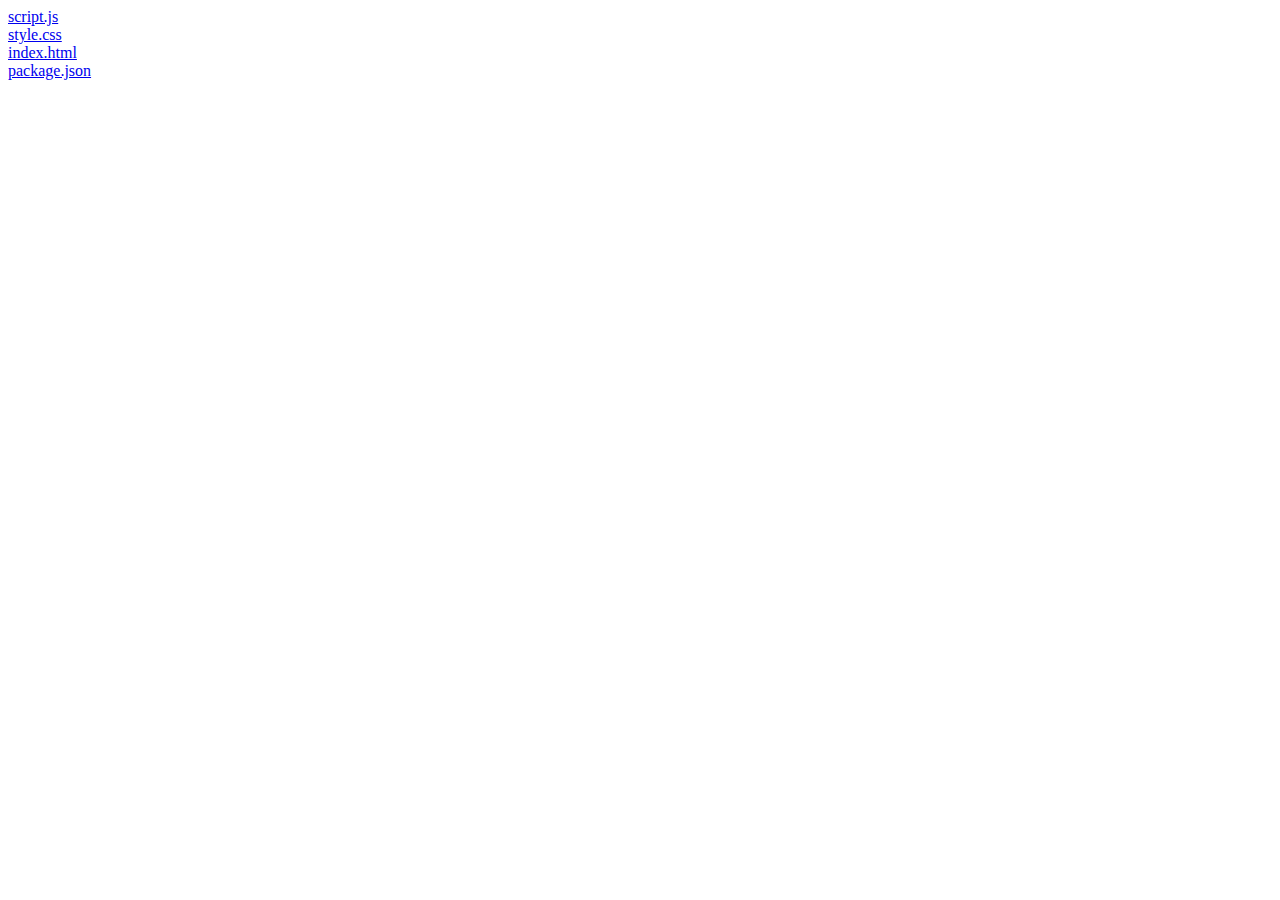
<file: exportToHTML/index.html>
<html><head><title>A:\untitled</title></head><body><a href="script.js.html">script.js</a><br /><a href="style.css.html">style.css</a><br /><a href="index.html.html">index.html</a><br /><a href="package.json.html">package.json</a><br /></body></html>
</file>
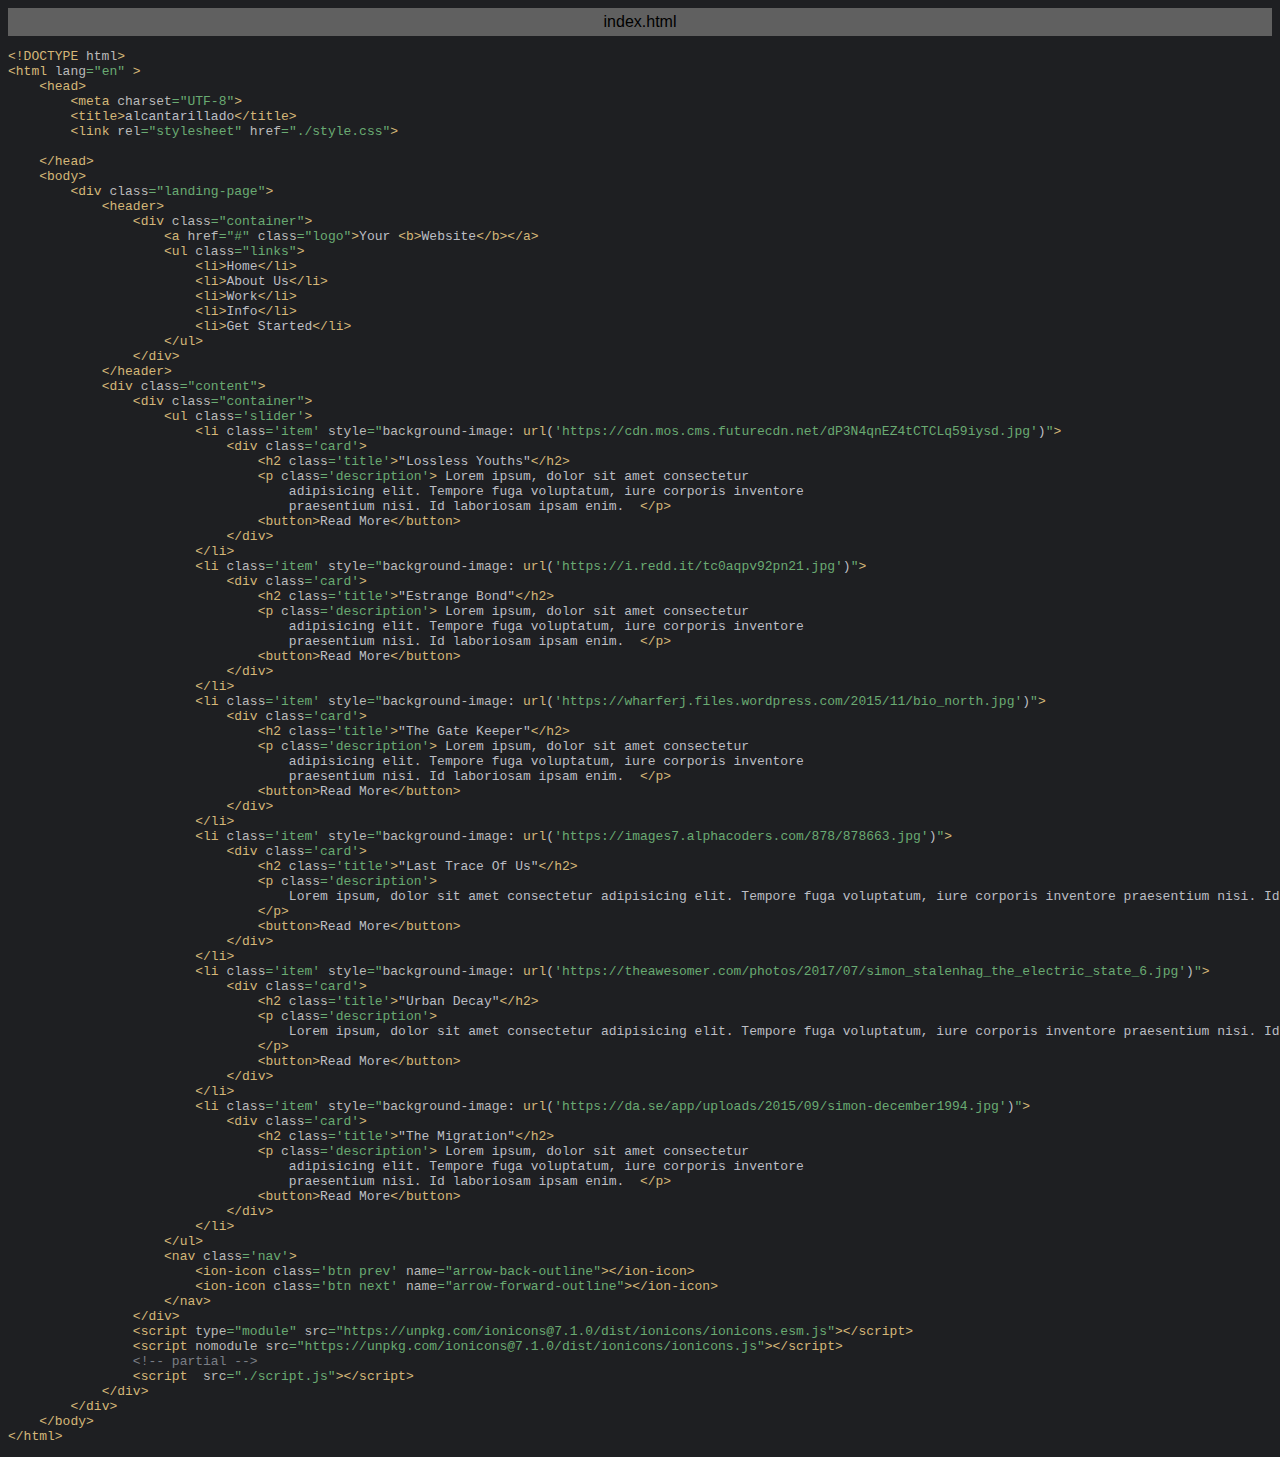
<file: exportToHTML/index.html.html>
<html>
<head>
<title>index.html</title>
<meta http-equiv="Content-Type" content="text/html; charset=utf-8">
<style type="text/css">
.s0 { color: #d5b778;}
.s1 { color: #bcbec4;}
.s2 { color: #bababa;}
.s3 { color: #6aab73;}
.s4 { color: #7a7e85;}
</style>
</head>
<body bgcolor="#1e1f22">
<table CELLSPACING=0 CELLPADDING=5 COLS=1 WIDTH="100%" BGCOLOR="#606060" >
<tr><td><center>
<font face="Arial, Helvetica" color="#000000">
index.html</font>
</center></td></tr></table>
<pre><span class="s0">&lt;!DOCTYPE </span><span class="s2">html</span><span class="s0">&gt;</span>
<span class="s0">&lt;html </span><span class="s2">lang</span><span class="s3">=&quot;en&quot; </span><span class="s0">&gt;</span>
    <span class="s0">&lt;head&gt;</span>
        <span class="s0">&lt;meta </span><span class="s2">charset</span><span class="s3">=&quot;UTF-8&quot;</span><span class="s0">&gt;</span>
        <span class="s0">&lt;title&gt;</span><span class="s1">alcantarillado</span><span class="s0">&lt;/title&gt;</span>
        <span class="s0">&lt;link </span><span class="s2">rel</span><span class="s3">=&quot;stylesheet&quot; </span><span class="s2">href</span><span class="s3">=&quot;./style.css&quot;</span><span class="s0">&gt;</span>

    <span class="s0">&lt;/head&gt;</span>
    <span class="s0">&lt;body&gt;</span>
        <span class="s0">&lt;div </span><span class="s2">class</span><span class="s3">=&quot;landing-page&quot;</span><span class="s0">&gt;</span>
            <span class="s0">&lt;header&gt;</span>
                <span class="s0">&lt;div </span><span class="s2">class</span><span class="s3">=&quot;container&quot;</span><span class="s0">&gt;</span>
                    <span class="s0">&lt;a </span><span class="s2">href</span><span class="s3">=&quot;#&quot; </span><span class="s2">class</span><span class="s3">=&quot;logo&quot;</span><span class="s0">&gt;</span><span class="s1">Your </span><span class="s0">&lt;b&gt;</span><span class="s1">Website</span><span class="s0">&lt;/b&gt;&lt;/a&gt;</span>
                    <span class="s0">&lt;ul </span><span class="s2">class</span><span class="s3">=&quot;links&quot;</span><span class="s0">&gt;</span>
                        <span class="s0">&lt;li&gt;</span><span class="s1">Home</span><span class="s0">&lt;/li&gt;</span>
                        <span class="s0">&lt;li&gt;</span><span class="s1">About Us</span><span class="s0">&lt;/li&gt;</span>
                        <span class="s0">&lt;li&gt;</span><span class="s1">Work</span><span class="s0">&lt;/li&gt;</span>
                        <span class="s0">&lt;li&gt;</span><span class="s1">Info</span><span class="s0">&lt;/li&gt;</span>
                        <span class="s0">&lt;li&gt;</span><span class="s1">Get Started</span><span class="s0">&lt;/li&gt;</span>
                    <span class="s0">&lt;/ul&gt;</span>
                <span class="s0">&lt;/div&gt;</span>
            <span class="s0">&lt;/header&gt;</span>
            <span class="s0">&lt;div </span><span class="s2">class</span><span class="s3">=&quot;content&quot;</span><span class="s0">&gt;</span>
                <span class="s0">&lt;div </span><span class="s2">class</span><span class="s3">=&quot;container&quot;</span><span class="s0">&gt;</span>
                    <span class="s0">&lt;ul </span><span class="s2">class</span><span class="s3">='slider'</span><span class="s0">&gt;</span>
                        <span class="s0">&lt;li </span><span class="s2">class</span><span class="s3">='item' </span><span class="s2">style</span><span class="s3">=&quot;</span><span class="s2">background-image</span><span class="s1">: </span><span class="s0">url</span><span class="s1">(</span><span class="s3">'https://cdn.mos.cms.futurecdn.net/dP3N4qnEZ4tCTCLq59iysd.jpg'</span><span class="s1">)</span><span class="s3">&quot;</span><span class="s0">&gt;</span>
                            <span class="s0">&lt;div </span><span class="s2">class</span><span class="s3">='card'</span><span class="s0">&gt;</span>
                                <span class="s0">&lt;h2 </span><span class="s2">class</span><span class="s3">='title'</span><span class="s0">&gt;</span><span class="s1">&quot;Lossless Youths&quot;</span><span class="s0">&lt;/h2&gt;</span>
                                <span class="s0">&lt;p </span><span class="s2">class</span><span class="s3">='description'</span><span class="s0">&gt; </span><span class="s1">Lorem ipsum, dolor sit amet consectetur</span>
                                    <span class="s1">adipisicing elit. Tempore fuga voluptatum, iure corporis inventore</span>
                                    <span class="s1">praesentium nisi. Id laboriosam ipsam enim.  </span><span class="s0">&lt;/p&gt;</span>
                                <span class="s0">&lt;button&gt;</span><span class="s1">Read More</span><span class="s0">&lt;/button&gt;</span>
                            <span class="s0">&lt;/div&gt;</span>
                        <span class="s0">&lt;/li&gt;</span>
                        <span class="s0">&lt;li </span><span class="s2">class</span><span class="s3">='item' </span><span class="s2">style</span><span class="s3">=&quot;</span><span class="s2">background-image</span><span class="s1">: </span><span class="s0">url</span><span class="s1">(</span><span class="s3">'https://i.redd.it/tc0aqpv92pn21.jpg'</span><span class="s1">)</span><span class="s3">&quot;</span><span class="s0">&gt;</span>
                            <span class="s0">&lt;div </span><span class="s2">class</span><span class="s3">='card'</span><span class="s0">&gt;</span>
                                <span class="s0">&lt;h2 </span><span class="s2">class</span><span class="s3">='title'</span><span class="s0">&gt;</span><span class="s1">&quot;Estrange Bond&quot;</span><span class="s0">&lt;/h2&gt;</span>
                                <span class="s0">&lt;p </span><span class="s2">class</span><span class="s3">='description'</span><span class="s0">&gt; </span><span class="s1">Lorem ipsum, dolor sit amet consectetur</span>
                                    <span class="s1">adipisicing elit. Tempore fuga voluptatum, iure corporis inventore</span>
                                    <span class="s1">praesentium nisi. Id laboriosam ipsam enim.  </span><span class="s0">&lt;/p&gt;</span>
                                <span class="s0">&lt;button&gt;</span><span class="s1">Read More</span><span class="s0">&lt;/button&gt;</span>
                            <span class="s0">&lt;/div&gt;</span>
                        <span class="s0">&lt;/li&gt;</span>
                        <span class="s0">&lt;li </span><span class="s2">class</span><span class="s3">='item' </span><span class="s2">style</span><span class="s3">=&quot;</span><span class="s2">background-image</span><span class="s1">: </span><span class="s0">url</span><span class="s1">(</span><span class="s3">'https://wharferj.files.wordpress.com/2015/11/bio_north.jpg'</span><span class="s1">)</span><span class="s3">&quot;</span><span class="s0">&gt;</span>
                            <span class="s0">&lt;div </span><span class="s2">class</span><span class="s3">='card'</span><span class="s0">&gt;</span>
                                <span class="s0">&lt;h2 </span><span class="s2">class</span><span class="s3">='title'</span><span class="s0">&gt;</span><span class="s1">&quot;The Gate Keeper&quot;</span><span class="s0">&lt;/h2&gt;</span>
                                <span class="s0">&lt;p </span><span class="s2">class</span><span class="s3">='description'</span><span class="s0">&gt; </span><span class="s1">Lorem ipsum, dolor sit amet consectetur</span>
                                    <span class="s1">adipisicing elit. Tempore fuga voluptatum, iure corporis inventore</span>
                                    <span class="s1">praesentium nisi. Id laboriosam ipsam enim.  </span><span class="s0">&lt;/p&gt;</span>
                                <span class="s0">&lt;button&gt;</span><span class="s1">Read More</span><span class="s0">&lt;/button&gt;</span>
                            <span class="s0">&lt;/div&gt;</span>
                        <span class="s0">&lt;/li&gt;</span>
                        <span class="s0">&lt;li </span><span class="s2">class</span><span class="s3">='item' </span><span class="s2">style</span><span class="s3">=&quot;</span><span class="s2">background-image</span><span class="s1">: </span><span class="s0">url</span><span class="s1">(</span><span class="s3">'https://images7.alphacoders.com/878/878663.jpg'</span><span class="s1">)</span><span class="s3">&quot;</span><span class="s0">&gt;</span>
                            <span class="s0">&lt;div </span><span class="s2">class</span><span class="s3">='card'</span><span class="s0">&gt;</span>
                                <span class="s0">&lt;h2 </span><span class="s2">class</span><span class="s3">='title'</span><span class="s0">&gt;</span><span class="s1">&quot;Last Trace Of Us&quot;</span><span class="s0">&lt;/h2&gt;</span>
                                <span class="s0">&lt;p </span><span class="s2">class</span><span class="s3">='description'</span><span class="s0">&gt;</span>
                                    <span class="s1">Lorem ipsum, dolor sit amet consectetur adipisicing elit. Tempore fuga voluptatum, iure corporis inventore praesentium nisi. Id laboriosam ipsam enim.</span>
                                <span class="s0">&lt;/p&gt;</span>
                                <span class="s0">&lt;button&gt;</span><span class="s1">Read More</span><span class="s0">&lt;/button&gt;</span>
                            <span class="s0">&lt;/div&gt;</span>
                        <span class="s0">&lt;/li&gt;</span>
                        <span class="s0">&lt;li </span><span class="s2">class</span><span class="s3">='item' </span><span class="s2">style</span><span class="s3">=&quot;</span><span class="s2">background-image</span><span class="s1">: </span><span class="s0">url</span><span class="s1">(</span><span class="s3">'https://theawesomer.com/photos/2017/07/simon_stalenhag_the_electric_state_6.jpg'</span><span class="s1">)</span><span class="s3">&quot;</span><span class="s0">&gt;</span>
                            <span class="s0">&lt;div </span><span class="s2">class</span><span class="s3">='card'</span><span class="s0">&gt;</span>
                                <span class="s0">&lt;h2 </span><span class="s2">class</span><span class="s3">='title'</span><span class="s0">&gt;</span><span class="s1">&quot;Urban Decay&quot;</span><span class="s0">&lt;/h2&gt;</span>
                                <span class="s0">&lt;p </span><span class="s2">class</span><span class="s3">='description'</span><span class="s0">&gt;</span>
                                    <span class="s1">Lorem ipsum, dolor sit amet consectetur adipisicing elit. Tempore fuga voluptatum, iure corporis inventore praesentium nisi. Id laboriosam ipsam enim.</span>
                                <span class="s0">&lt;/p&gt;</span>
                                <span class="s0">&lt;button&gt;</span><span class="s1">Read More</span><span class="s0">&lt;/button&gt;</span>
                            <span class="s0">&lt;/div&gt;</span>
                        <span class="s0">&lt;/li&gt;</span>
                        <span class="s0">&lt;li </span><span class="s2">class</span><span class="s3">='item' </span><span class="s2">style</span><span class="s3">=&quot;</span><span class="s2">background-image</span><span class="s1">: </span><span class="s0">url</span><span class="s1">(</span><span class="s3">'https://da.se/app/uploads/2015/09/simon-december1994.jpg'</span><span class="s1">)</span><span class="s3">&quot;</span><span class="s0">&gt;</span>
                            <span class="s0">&lt;div </span><span class="s2">class</span><span class="s3">='card'</span><span class="s0">&gt;</span>
                                <span class="s0">&lt;h2 </span><span class="s2">class</span><span class="s3">='title'</span><span class="s0">&gt;</span><span class="s1">&quot;The Migration&quot;</span><span class="s0">&lt;/h2&gt;</span>
                                <span class="s0">&lt;p </span><span class="s2">class</span><span class="s3">='description'</span><span class="s0">&gt; </span><span class="s1">Lorem ipsum, dolor sit amet consectetur</span>
                                    <span class="s1">adipisicing elit. Tempore fuga voluptatum, iure corporis inventore</span>
                                    <span class="s1">praesentium nisi. Id laboriosam ipsam enim.  </span><span class="s0">&lt;/p&gt;</span>
                                <span class="s0">&lt;button&gt;</span><span class="s1">Read More</span><span class="s0">&lt;/button&gt;</span>
                            <span class="s0">&lt;/div&gt;</span>
                        <span class="s0">&lt;/li&gt;</span>
                    <span class="s0">&lt;/ul&gt;</span>
                    <span class="s0">&lt;nav </span><span class="s2">class</span><span class="s3">='nav'</span><span class="s0">&gt;</span>
                        <span class="s0">&lt;ion-icon </span><span class="s2">class</span><span class="s3">='btn prev' </span><span class="s2">name</span><span class="s3">=&quot;arrow-back-outline&quot;</span><span class="s0">&gt;&lt;/ion-icon&gt;</span>
                        <span class="s0">&lt;ion-icon </span><span class="s2">class</span><span class="s3">='btn next' </span><span class="s2">name</span><span class="s3">=&quot;arrow-forward-outline&quot;</span><span class="s0">&gt;&lt;/ion-icon&gt;</span>
                    <span class="s0">&lt;/nav&gt;</span>
                <span class="s0">&lt;/div&gt;</span>
                <span class="s0">&lt;script </span><span class="s2">type</span><span class="s3">=&quot;module&quot; </span><span class="s2">src</span><span class="s3">=&quot;https://unpkg.com/ionicons@7.1.0/dist/ionicons/ionicons.esm.js&quot;</span><span class="s0">&gt;&lt;/script&gt;</span>
                <span class="s0">&lt;script </span><span class="s2">nomodule src</span><span class="s3">=&quot;https://unpkg.com/ionicons@7.1.0/dist/ionicons/ionicons.js&quot;</span><span class="s0">&gt;&lt;/script&gt;</span>
                <span class="s4">&lt;!-- partial --&gt;</span>
                <span class="s0">&lt;script  </span><span class="s2">src</span><span class="s3">=&quot;./script.js&quot;</span><span class="s0">&gt;&lt;/script&gt;</span>
            <span class="s0">&lt;/div&gt;</span>
        <span class="s0">&lt;/div&gt;</span>
    <span class="s0">&lt;/body&gt;</span>
<span class="s0">&lt;/html&gt;</span></pre>
</body>
</html>
</file>
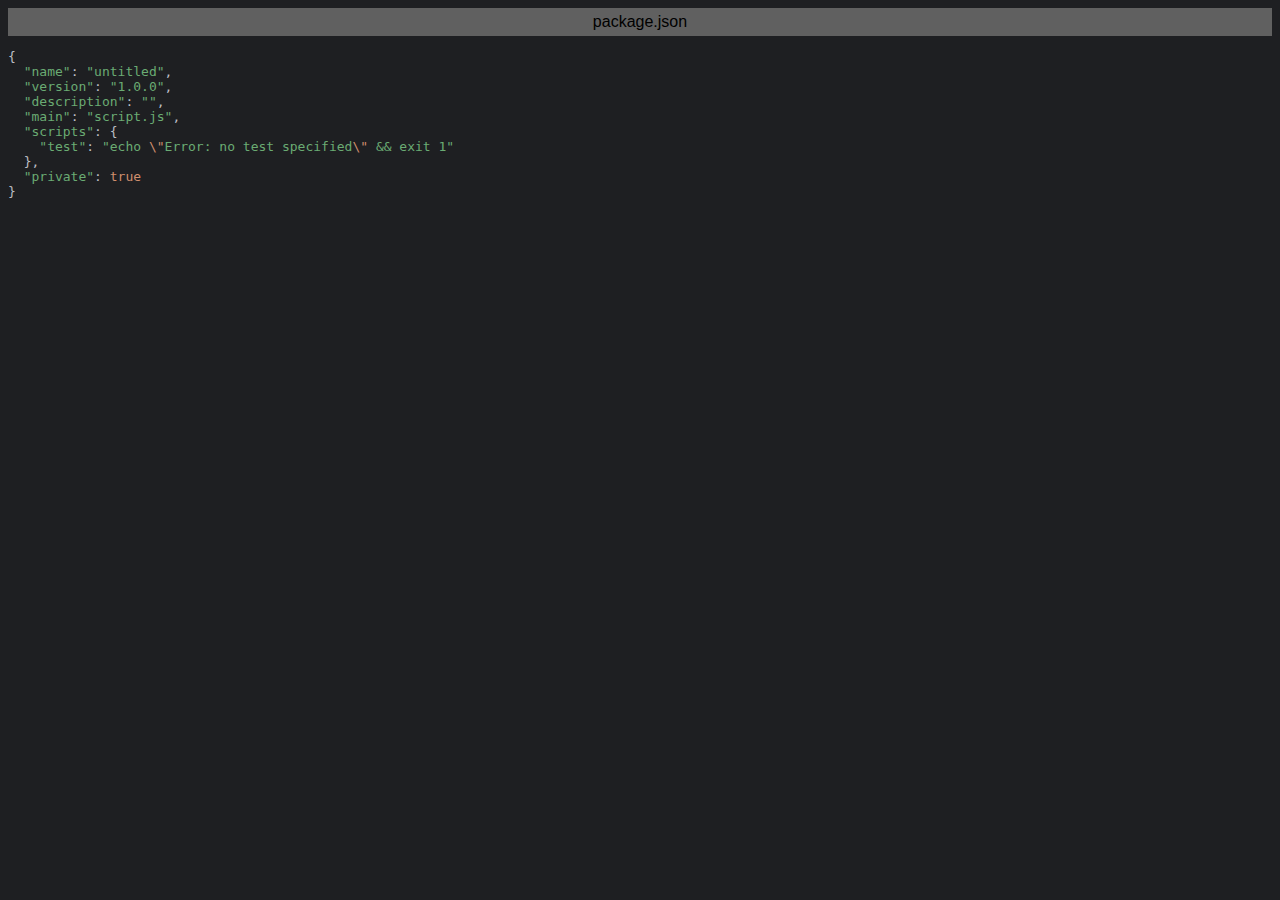
<file: exportToHTML/package.json.html>
<html>
<head>
<title>package.json</title>
<meta http-equiv="Content-Type" content="text/html; charset=utf-8">
<style type="text/css">
.s0 { color: #bcbec4;}
.s1 { color: #bcbec4;}
.s2 { color: #6aab73;}
.s3 { color: #cf8e6d;}
</style>
</head>
<body bgcolor="#1e1f22">
<table CELLSPACING=0 CELLPADDING=5 COLS=1 WIDTH="100%" BGCOLOR="#606060" >
<tr><td><center>
<font face="Arial, Helvetica" color="#000000">
package.json</font>
</center></td></tr></table>
<pre><span class="s0">{</span>
  <span class="s2">&quot;name&quot;</span><span class="s0">: </span><span class="s2">&quot;untitled&quot;</span><span class="s0">,</span>
  <span class="s2">&quot;version&quot;</span><span class="s0">: </span><span class="s2">&quot;1.0.0&quot;</span><span class="s0">,</span>
  <span class="s2">&quot;description&quot;</span><span class="s0">: </span><span class="s2">&quot;&quot;</span><span class="s0">,</span>
  <span class="s2">&quot;main&quot;</span><span class="s0">: </span><span class="s2">&quot;script.js&quot;</span><span class="s0">,</span>
  <span class="s2">&quot;scripts&quot;</span><span class="s0">: {</span>
    <span class="s2">&quot;test&quot;</span><span class="s0">: </span><span class="s2">&quot;echo </span><span class="s3">\&quot;</span><span class="s2">Error: no test specified</span><span class="s3">\&quot; </span><span class="s2">&amp;&amp; exit 1&quot;</span>
  <span class="s0">},</span>
  <span class="s2">&quot;private&quot;</span><span class="s0">: </span><span class="s3">true</span>
<span class="s0">}</span>
</pre>
</body>
</html>
</file>
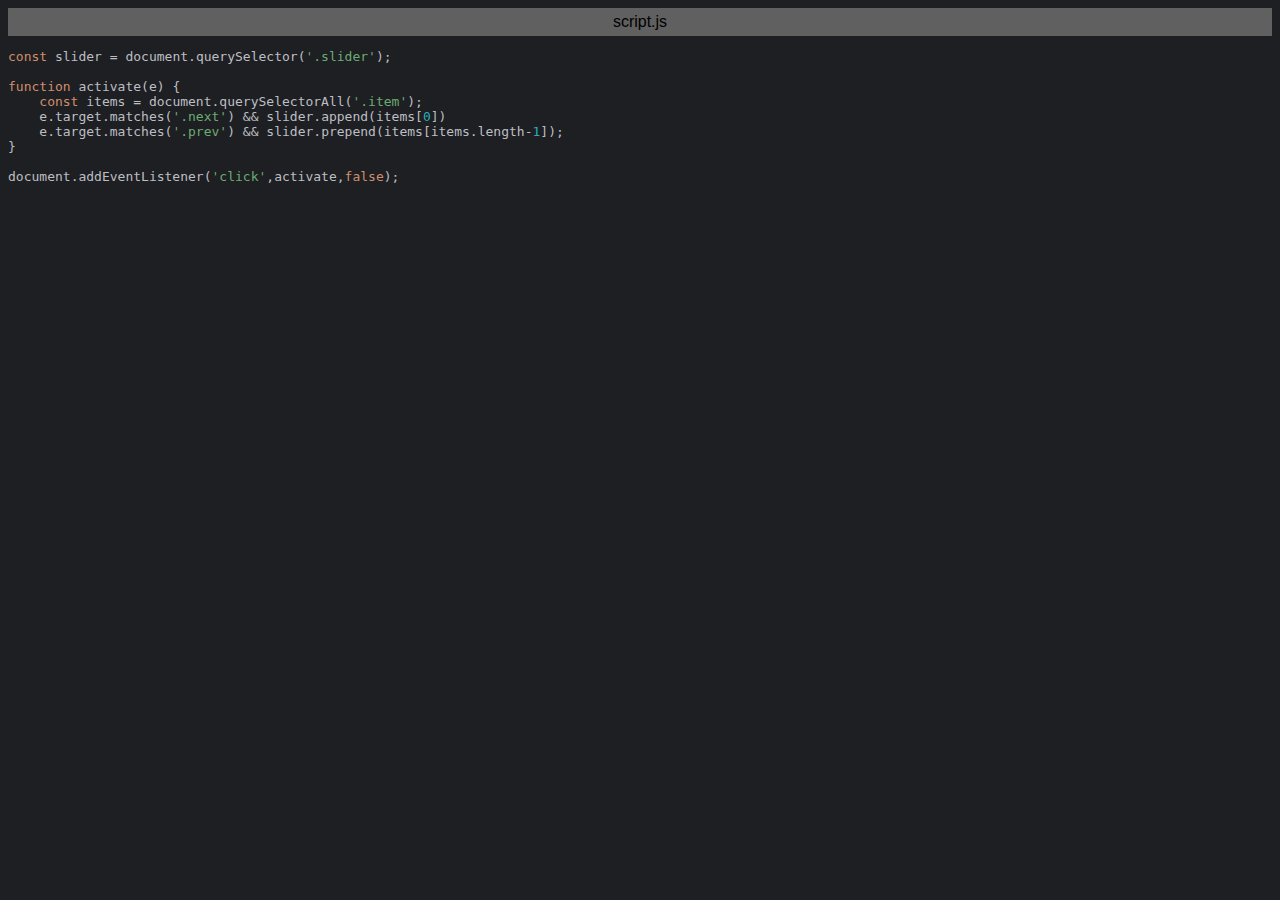
<file: exportToHTML/script.js.html>
<html>
<head>
<title>script.js</title>
<meta http-equiv="Content-Type" content="text/html; charset=utf-8">
<style type="text/css">
.s0 { color: #cf8e6d;}
.s1 { color: #bcbec4;}
.s2 { color: #bcbec4;}
.s3 { color: #6aab73;}
.s4 { color: #2aacb8;}
</style>
</head>
<body bgcolor="#1e1f22">
<table CELLSPACING=0 CELLPADDING=5 COLS=1 WIDTH="100%" BGCOLOR="#606060" >
<tr><td><center>
<font face="Arial, Helvetica" color="#000000">
script.js</font>
</center></td></tr></table>
<pre><span class="s0">const </span><span class="s1">slider </span><span class="s2">= </span><span class="s1">document</span><span class="s2">.</span><span class="s1">querySelector</span><span class="s2">(</span><span class="s3">'.slider'</span><span class="s2">);</span>

<span class="s0">function </span><span class="s1">activate</span><span class="s2">(</span><span class="s1">e</span><span class="s2">) {</span>
    <span class="s0">const </span><span class="s1">items </span><span class="s2">= </span><span class="s1">document</span><span class="s2">.</span><span class="s1">querySelectorAll</span><span class="s2">(</span><span class="s3">'.item'</span><span class="s2">);</span>
    <span class="s1">e</span><span class="s2">.</span><span class="s1">target</span><span class="s2">.</span><span class="s1">matches</span><span class="s2">(</span><span class="s3">'.next'</span><span class="s2">) &amp;&amp; </span><span class="s1">slider</span><span class="s2">.</span><span class="s1">append</span><span class="s2">(</span><span class="s1">items</span><span class="s2">[</span><span class="s4">0</span><span class="s2">])</span>
    <span class="s1">e</span><span class="s2">.</span><span class="s1">target</span><span class="s2">.</span><span class="s1">matches</span><span class="s2">(</span><span class="s3">'.prev'</span><span class="s2">) &amp;&amp; </span><span class="s1">slider</span><span class="s2">.</span><span class="s1">prepend</span><span class="s2">(</span><span class="s1">items</span><span class="s2">[</span><span class="s1">items</span><span class="s2">.</span><span class="s1">length</span><span class="s2">-</span><span class="s4">1</span><span class="s2">]);</span>
<span class="s2">}</span>

<span class="s1">document</span><span class="s2">.</span><span class="s1">addEventListener</span><span class="s2">(</span><span class="s3">'click'</span><span class="s2">,</span><span class="s1">activate</span><span class="s2">,</span><span class="s0">false</span><span class="s2">);</span></pre>
</body>
</html>
</file>
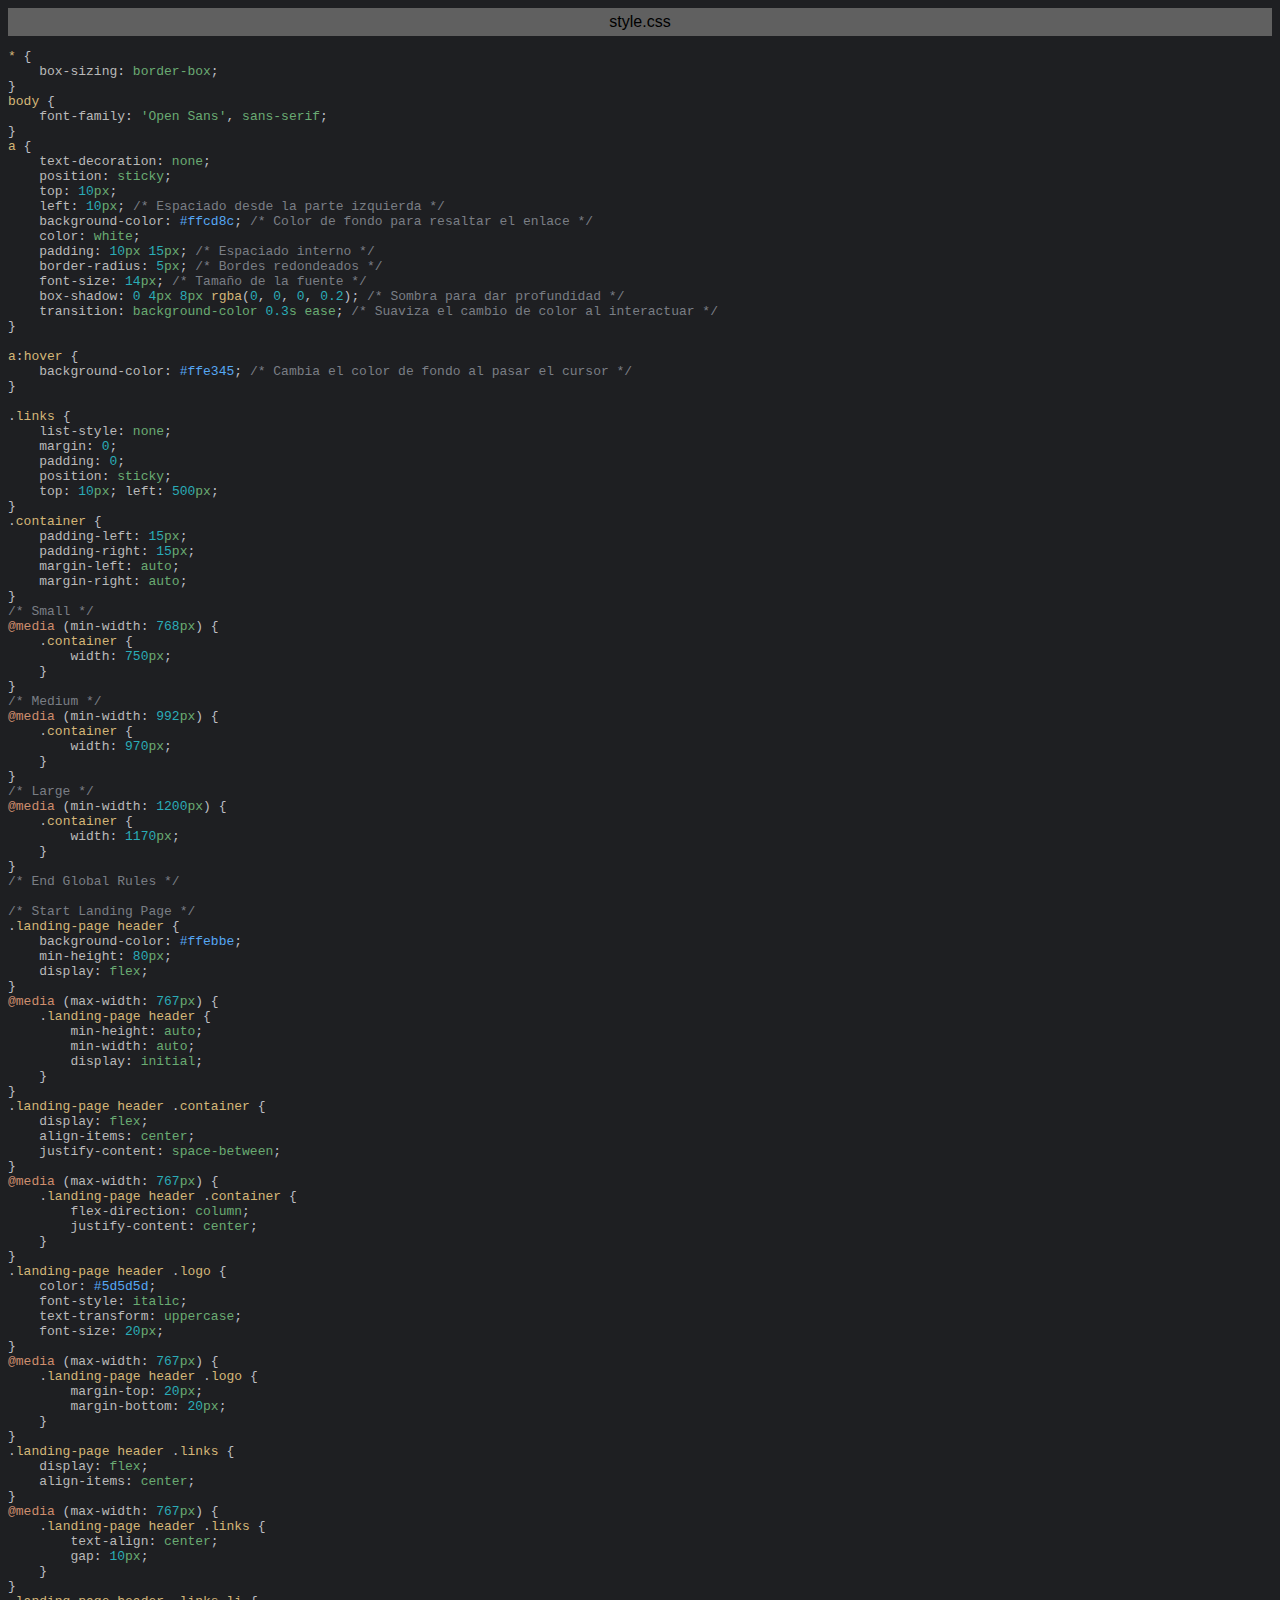
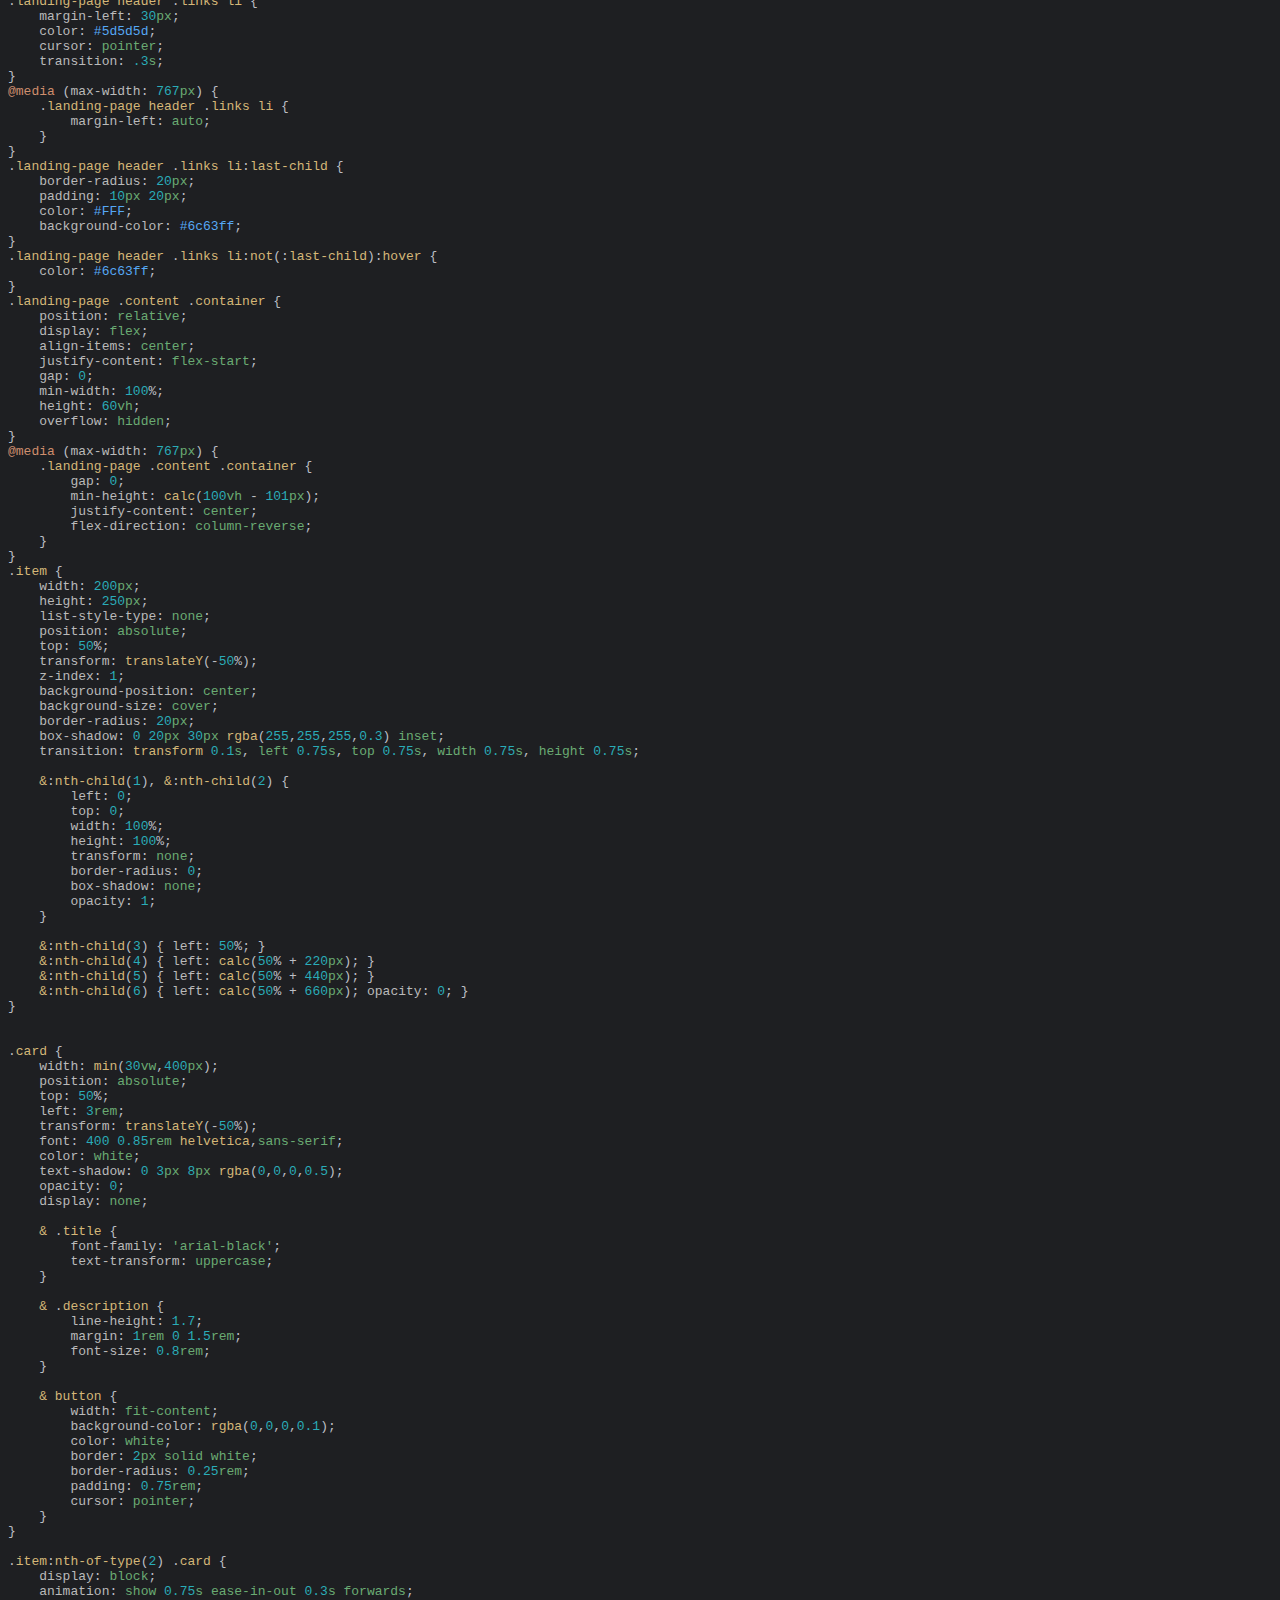
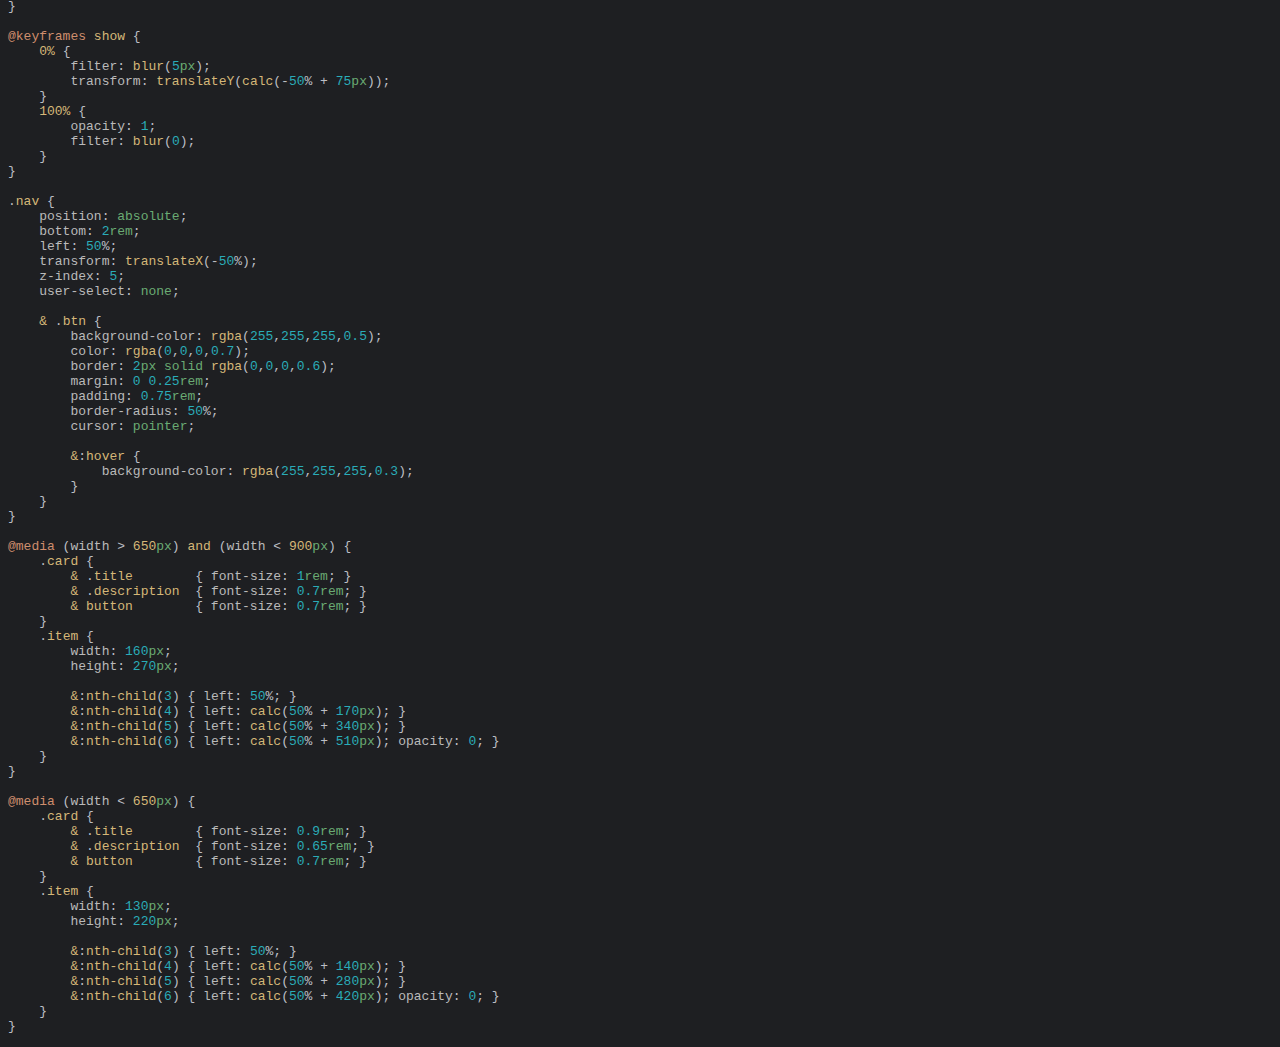
<file: exportToHTML/style.css.html>
<html>
<head>
<title>style.css</title>
<meta http-equiv="Content-Type" content="text/html; charset=utf-8">
<style type="text/css">
.s0 { color: #d5b778;}
.s1 { color: #bcbec4;}
.s2 { color: #bcbec4;}
.s3 { color: #bababa;}
.s4 { color: #bcbec4;}
.s5 { color: #6aab73;}
.s6 { color: #2aacb8;}
.s7 { color: #7a7e85;}
.s8 { color: #56a8f5;}
.s9 { color: #cf8e6d;}
</style>
</head>
<body bgcolor="#1e1f22">
<table CELLSPACING=0 CELLPADDING=5 COLS=1 WIDTH="100%" BGCOLOR="#606060" >
<tr><td><center>
<font face="Arial, Helvetica" color="#000000">
style.css</font>
</center></td></tr></table>
<pre><span class="s0">* </span><span class="s2">{</span>
    <span class="s3">box-sizing</span><span class="s4">: </span><span class="s5">border-box</span><span class="s2">;</span>
<span class="s2">}</span>
<span class="s0">body </span><span class="s2">{</span>
    <span class="s3">font-family</span><span class="s4">: </span><span class="s5">'Open Sans'</span><span class="s2">, </span><span class="s5">sans-serif</span><span class="s2">;</span>
<span class="s2">}</span>
<span class="s0">a </span><span class="s2">{</span>
    <span class="s3">text-decoration</span><span class="s4">: </span><span class="s5">none</span><span class="s2">;</span>
    <span class="s3">position</span><span class="s4">: </span><span class="s5">sticky</span><span class="s2">;</span>
    <span class="s3">top</span><span class="s4">: </span><span class="s6">10</span><span class="s5">px</span><span class="s2">;</span>
    <span class="s3">left</span><span class="s4">: </span><span class="s6">10</span><span class="s5">px</span><span class="s2">; </span><span class="s7">/* Espaciado desde la parte izquierda */</span>
    <span class="s3">background-color</span><span class="s4">: </span><span class="s8">#ffcd8c</span><span class="s2">; </span><span class="s7">/* Color de fondo para resaltar el enlace */</span>
    <span class="s3">color</span><span class="s4">: </span><span class="s5">white</span><span class="s2">;</span>
    <span class="s3">padding</span><span class="s4">: </span><span class="s6">10</span><span class="s5">px </span><span class="s6">15</span><span class="s5">px</span><span class="s2">; </span><span class="s7">/* Espaciado interno */</span>
    <span class="s3">border-radius</span><span class="s4">: </span><span class="s6">5</span><span class="s5">px</span><span class="s2">; </span><span class="s7">/* Bordes redondeados */</span>
    <span class="s3">font-size</span><span class="s4">: </span><span class="s6">14</span><span class="s5">px</span><span class="s2">; </span><span class="s7">/* Tamaño de la fuente */</span>
    <span class="s3">box-shadow</span><span class="s4">: </span><span class="s6">0 4</span><span class="s5">px </span><span class="s6">8</span><span class="s5">px </span><span class="s0">rgba</span><span class="s2">(</span><span class="s6">0</span><span class="s2">, </span><span class="s6">0</span><span class="s2">, </span><span class="s6">0</span><span class="s2">, </span><span class="s6">0.2</span><span class="s2">); </span><span class="s7">/* Sombra para dar profundidad */</span>
    <span class="s3">transition</span><span class="s4">: </span><span class="s5">background-color </span><span class="s6">0.3</span><span class="s5">s ease</span><span class="s2">; </span><span class="s7">/* Suaviza el cambio de color al interactuar */</span>
<span class="s2">}</span>

<span class="s0">a</span><span class="s4">:</span><span class="s0">hover </span><span class="s2">{</span>
    <span class="s3">background-color</span><span class="s4">: </span><span class="s8">#ffe345</span><span class="s2">; </span><span class="s7">/* Cambia el color de fondo al pasar el cursor */</span>
<span class="s2">}</span>

<span class="s2">.</span><span class="s0">links </span><span class="s2">{</span>
    <span class="s3">list-style</span><span class="s4">: </span><span class="s5">none</span><span class="s2">;</span>
    <span class="s3">margin</span><span class="s4">: </span><span class="s6">0</span><span class="s2">;</span>
    <span class="s3">padding</span><span class="s4">: </span><span class="s6">0</span><span class="s2">;</span>
    <span class="s3">position</span><span class="s4">: </span><span class="s5">sticky</span><span class="s2">;</span>
    <span class="s3">top</span><span class="s4">: </span><span class="s6">10</span><span class="s5">px</span><span class="s2">; </span><span class="s3">left</span><span class="s4">: </span><span class="s6">500</span><span class="s5">px</span><span class="s2">;</span>
<span class="s2">}</span>
<span class="s2">.</span><span class="s0">container </span><span class="s2">{</span>
    <span class="s3">padding-left</span><span class="s4">: </span><span class="s6">15</span><span class="s5">px</span><span class="s2">;</span>
    <span class="s3">padding-right</span><span class="s4">: </span><span class="s6">15</span><span class="s5">px</span><span class="s2">;</span>
    <span class="s3">margin-left</span><span class="s4">: </span><span class="s5">auto</span><span class="s2">;</span>
    <span class="s3">margin-right</span><span class="s4">: </span><span class="s5">auto</span><span class="s2">;</span>
<span class="s2">}</span>
<span class="s7">/* Small */</span>
<span class="s9">@media </span><span class="s2">(</span><span class="s3">min-width</span><span class="s4">: </span><span class="s6">768</span><span class="s5">px</span><span class="s2">) {</span>
    <span class="s2">.</span><span class="s0">container </span><span class="s2">{</span>
        <span class="s3">width</span><span class="s4">: </span><span class="s6">750</span><span class="s5">px</span><span class="s2">;</span>
    <span class="s2">}</span>
<span class="s2">}</span>
<span class="s7">/* Medium */</span>
<span class="s9">@media </span><span class="s2">(</span><span class="s3">min-width</span><span class="s4">: </span><span class="s6">992</span><span class="s5">px</span><span class="s2">) {</span>
    <span class="s2">.</span><span class="s0">container </span><span class="s2">{</span>
        <span class="s3">width</span><span class="s4">: </span><span class="s6">970</span><span class="s5">px</span><span class="s2">;</span>
    <span class="s2">}</span>
<span class="s2">}</span>
<span class="s7">/* Large */</span>
<span class="s9">@media </span><span class="s2">(</span><span class="s3">min-width</span><span class="s4">: </span><span class="s6">1200</span><span class="s5">px</span><span class="s2">) {</span>
    <span class="s2">.</span><span class="s0">container </span><span class="s2">{</span>
        <span class="s3">width</span><span class="s4">: </span><span class="s6">1170</span><span class="s5">px</span><span class="s2">;</span>
    <span class="s2">}</span>
<span class="s2">}</span>
<span class="s7">/* End Global Rules */</span>

<span class="s7">/* Start Landing Page */</span>
<span class="s2">.</span><span class="s0">landing-page header </span><span class="s2">{</span>
    <span class="s3">background-color</span><span class="s4">: </span><span class="s8">#ffebbe</span><span class="s2">;</span>
    <span class="s3">min-height</span><span class="s4">: </span><span class="s6">80</span><span class="s5">px</span><span class="s2">;</span>
    <span class="s3">display</span><span class="s4">: </span><span class="s5">flex</span><span class="s2">;</span>
<span class="s2">}</span>
<span class="s9">@media </span><span class="s2">(</span><span class="s3">max-width</span><span class="s4">: </span><span class="s6">767</span><span class="s5">px</span><span class="s2">) {</span>
    <span class="s2">.</span><span class="s0">landing-page header </span><span class="s2">{</span>
        <span class="s3">min-height</span><span class="s4">: </span><span class="s5">auto</span><span class="s2">;</span>
        <span class="s3">min-width</span><span class="s4">: </span><span class="s5">auto</span><span class="s2">;</span>
        <span class="s3">display</span><span class="s4">: </span><span class="s5">initial</span><span class="s2">;</span>
    <span class="s2">}</span>
<span class="s2">}</span>
<span class="s2">.</span><span class="s0">landing-page header </span><span class="s2">.</span><span class="s0">container </span><span class="s2">{</span>
    <span class="s3">display</span><span class="s4">: </span><span class="s5">flex</span><span class="s2">;</span>
    <span class="s3">align-items</span><span class="s4">: </span><span class="s5">center</span><span class="s2">;</span>
    <span class="s3">justify-content</span><span class="s4">: </span><span class="s5">space-between</span><span class="s2">;</span>
<span class="s2">}</span>
<span class="s9">@media </span><span class="s2">(</span><span class="s3">max-width</span><span class="s4">: </span><span class="s6">767</span><span class="s5">px</span><span class="s2">) {</span>
    <span class="s2">.</span><span class="s0">landing-page header </span><span class="s2">.</span><span class="s0">container </span><span class="s2">{</span>
        <span class="s3">flex-direction</span><span class="s4">: </span><span class="s5">column</span><span class="s2">;</span>
        <span class="s3">justify-content</span><span class="s4">: </span><span class="s5">center</span><span class="s2">;</span>
    <span class="s2">}</span>
<span class="s2">}</span>
<span class="s2">.</span><span class="s0">landing-page header </span><span class="s2">.</span><span class="s0">logo </span><span class="s2">{</span>
    <span class="s3">color</span><span class="s4">: </span><span class="s8">#5d5d5d</span><span class="s2">;</span>
    <span class="s3">font-style</span><span class="s4">: </span><span class="s5">italic</span><span class="s2">;</span>
    <span class="s3">text-transform</span><span class="s4">: </span><span class="s5">uppercase</span><span class="s2">;</span>
    <span class="s3">font-size</span><span class="s4">: </span><span class="s6">20</span><span class="s5">px</span><span class="s2">;</span>
<span class="s2">}</span>
<span class="s9">@media </span><span class="s2">(</span><span class="s3">max-width</span><span class="s4">: </span><span class="s6">767</span><span class="s5">px</span><span class="s2">) {</span>
    <span class="s2">.</span><span class="s0">landing-page header </span><span class="s2">.</span><span class="s0">logo </span><span class="s2">{</span>
        <span class="s3">margin-top</span><span class="s4">: </span><span class="s6">20</span><span class="s5">px</span><span class="s2">;</span>
        <span class="s3">margin-bottom</span><span class="s4">: </span><span class="s6">20</span><span class="s5">px</span><span class="s2">;</span>
    <span class="s2">}</span>
<span class="s2">}</span>
<span class="s2">.</span><span class="s0">landing-page header </span><span class="s2">.</span><span class="s0">links </span><span class="s2">{</span>
    <span class="s3">display</span><span class="s4">: </span><span class="s5">flex</span><span class="s2">;</span>
    <span class="s3">align-items</span><span class="s4">: </span><span class="s5">center</span><span class="s2">;</span>
<span class="s2">}</span>
<span class="s9">@media </span><span class="s2">(</span><span class="s3">max-width</span><span class="s4">: </span><span class="s6">767</span><span class="s5">px</span><span class="s2">) {</span>
    <span class="s2">.</span><span class="s0">landing-page header </span><span class="s2">.</span><span class="s0">links </span><span class="s2">{</span>
        <span class="s3">text-align</span><span class="s4">: </span><span class="s5">center</span><span class="s2">;</span>
        <span class="s3">gap</span><span class="s4">: </span><span class="s6">10</span><span class="s5">px</span><span class="s2">;</span>
    <span class="s2">}</span>
<span class="s2">}</span>
<span class="s2">.</span><span class="s0">landing-page header </span><span class="s2">.</span><span class="s0">links li </span><span class="s2">{</span>
    <span class="s3">margin-left</span><span class="s4">: </span><span class="s6">30</span><span class="s5">px</span><span class="s2">;</span>
    <span class="s3">color</span><span class="s4">: </span><span class="s8">#5d5d5d</span><span class="s2">;</span>
    <span class="s3">cursor</span><span class="s4">: </span><span class="s5">pointer</span><span class="s2">;</span>
    <span class="s3">transition</span><span class="s4">: </span><span class="s6">.3</span><span class="s5">s</span><span class="s2">;</span>
<span class="s2">}</span>
<span class="s9">@media </span><span class="s2">(</span><span class="s3">max-width</span><span class="s4">: </span><span class="s6">767</span><span class="s5">px</span><span class="s2">) {</span>
    <span class="s2">.</span><span class="s0">landing-page header </span><span class="s2">.</span><span class="s0">links li </span><span class="s2">{</span>
        <span class="s3">margin-left</span><span class="s4">: </span><span class="s5">auto</span><span class="s2">;</span>
    <span class="s2">}</span>
<span class="s2">}</span>
<span class="s2">.</span><span class="s0">landing-page header </span><span class="s2">.</span><span class="s0">links li</span><span class="s4">:</span><span class="s0">last-child </span><span class="s2">{</span>
    <span class="s3">border-radius</span><span class="s4">: </span><span class="s6">20</span><span class="s5">px</span><span class="s2">;</span>
    <span class="s3">padding</span><span class="s4">: </span><span class="s6">10</span><span class="s5">px </span><span class="s6">20</span><span class="s5">px</span><span class="s2">;</span>
    <span class="s3">color</span><span class="s4">: </span><span class="s8">#FFF</span><span class="s2">;</span>
    <span class="s3">background-color</span><span class="s4">: </span><span class="s8">#6c63ff</span><span class="s2">;</span>
<span class="s2">}</span>
<span class="s2">.</span><span class="s0">landing-page header </span><span class="s2">.</span><span class="s0">links li</span><span class="s4">:</span><span class="s0">not</span><span class="s2">(</span><span class="s4">:</span><span class="s0">last-child</span><span class="s2">)</span><span class="s4">:</span><span class="s0">hover </span><span class="s2">{</span>
    <span class="s3">color</span><span class="s4">: </span><span class="s8">#6c63ff</span><span class="s2">;</span>
<span class="s2">}</span>
<span class="s2">.</span><span class="s0">landing-page </span><span class="s2">.</span><span class="s0">content </span><span class="s2">.</span><span class="s0">container </span><span class="s2">{</span>
    <span class="s3">position</span><span class="s4">: </span><span class="s5">relative</span><span class="s2">;</span>
    <span class="s3">display</span><span class="s4">: </span><span class="s5">flex</span><span class="s2">;</span>
    <span class="s3">align-items</span><span class="s4">: </span><span class="s5">center</span><span class="s2">;</span>
    <span class="s3">justify-content</span><span class="s4">: </span><span class="s5">flex-start</span><span class="s2">;</span>
    <span class="s3">gap</span><span class="s4">: </span><span class="s6">0</span><span class="s2">;</span>
    <span class="s3">min-width</span><span class="s4">: </span><span class="s6">100</span><span class="s2">%;</span>
    <span class="s3">height</span><span class="s4">: </span><span class="s6">60</span><span class="s5">vh</span><span class="s2">;</span>
    <span class="s3">overflow</span><span class="s4">: </span><span class="s5">hidden</span><span class="s2">;</span>
<span class="s2">}</span>
<span class="s9">@media </span><span class="s2">(</span><span class="s3">max-width</span><span class="s4">: </span><span class="s6">767</span><span class="s5">px</span><span class="s2">) {</span>
    <span class="s2">.</span><span class="s0">landing-page </span><span class="s2">.</span><span class="s0">content </span><span class="s2">.</span><span class="s0">container </span><span class="s2">{</span>
        <span class="s3">gap</span><span class="s4">: </span><span class="s6">0</span><span class="s2">;</span>
        <span class="s3">min-height</span><span class="s4">: </span><span class="s0">calc</span><span class="s2">(</span><span class="s6">100</span><span class="s5">vh </span><span class="s2">- </span><span class="s6">101</span><span class="s5">px</span><span class="s2">);</span>
        <span class="s3">justify-content</span><span class="s4">: </span><span class="s5">center</span><span class="s2">;</span>
        <span class="s3">flex-direction</span><span class="s4">: </span><span class="s5">column-reverse</span><span class="s2">;</span>
    <span class="s2">}</span>
<span class="s2">}</span>
<span class="s2">.</span><span class="s0">item </span><span class="s2">{</span>
    <span class="s3">width</span><span class="s4">: </span><span class="s6">200</span><span class="s5">px</span><span class="s2">;</span>
    <span class="s3">height</span><span class="s4">: </span><span class="s6">250</span><span class="s5">px</span><span class="s2">;</span>
    <span class="s3">list-style-type</span><span class="s4">: </span><span class="s5">none</span><span class="s2">;</span>
    <span class="s3">position</span><span class="s4">: </span><span class="s5">absolute</span><span class="s2">;</span>
    <span class="s3">top</span><span class="s4">: </span><span class="s6">50</span><span class="s2">%;</span>
    <span class="s3">transform</span><span class="s4">: </span><span class="s0">translateY</span><span class="s2">(-</span><span class="s6">50</span><span class="s2">%);</span>
    <span class="s3">z-index</span><span class="s4">: </span><span class="s6">1</span><span class="s2">;</span>
    <span class="s3">background-position</span><span class="s4">: </span><span class="s5">center</span><span class="s2">;</span>
    <span class="s3">background-size</span><span class="s4">: </span><span class="s5">cover</span><span class="s2">;</span>
    <span class="s3">border-radius</span><span class="s4">: </span><span class="s6">20</span><span class="s5">px</span><span class="s2">;</span>
    <span class="s3">box-shadow</span><span class="s4">: </span><span class="s6">0 20</span><span class="s5">px </span><span class="s6">30</span><span class="s5">px </span><span class="s0">rgba</span><span class="s2">(</span><span class="s6">255</span><span class="s2">,</span><span class="s6">255</span><span class="s2">,</span><span class="s6">255</span><span class="s2">,</span><span class="s6">0.3</span><span class="s2">) </span><span class="s5">inset</span><span class="s2">;</span>
    <span class="s3">transition</span><span class="s4">: </span><span class="s0">transform </span><span class="s6">0.1</span><span class="s5">s</span><span class="s2">, </span><span class="s5">left </span><span class="s6">0.75</span><span class="s5">s</span><span class="s2">, </span><span class="s5">top </span><span class="s6">0.75</span><span class="s5">s</span><span class="s2">, </span><span class="s5">width </span><span class="s6">0.75</span><span class="s5">s</span><span class="s2">, </span><span class="s5">height </span><span class="s6">0.75</span><span class="s5">s</span><span class="s2">;</span>

    <span class="s0">&amp;</span><span class="s4">:</span><span class="s0">nth-child</span><span class="s2">(</span><span class="s6">1</span><span class="s2">), </span><span class="s0">&amp;</span><span class="s4">:</span><span class="s0">nth-child</span><span class="s2">(</span><span class="s6">2</span><span class="s2">) {</span>
        <span class="s3">left</span><span class="s4">: </span><span class="s6">0</span><span class="s2">;</span>
        <span class="s3">top</span><span class="s4">: </span><span class="s6">0</span><span class="s2">;</span>
        <span class="s3">width</span><span class="s4">: </span><span class="s6">100</span><span class="s2">%;</span>
        <span class="s3">height</span><span class="s4">: </span><span class="s6">100</span><span class="s2">%;</span>
        <span class="s3">transform</span><span class="s4">: </span><span class="s5">none</span><span class="s2">;</span>
        <span class="s3">border-radius</span><span class="s4">: </span><span class="s6">0</span><span class="s2">;</span>
        <span class="s3">box-shadow</span><span class="s4">: </span><span class="s5">none</span><span class="s2">;</span>
        <span class="s3">opacity</span><span class="s4">: </span><span class="s6">1</span><span class="s2">;</span>
    <span class="s2">}</span>

    <span class="s0">&amp;</span><span class="s4">:</span><span class="s0">nth-child</span><span class="s2">(</span><span class="s6">3</span><span class="s2">) { </span><span class="s3">left</span><span class="s4">: </span><span class="s6">50</span><span class="s2">%; }</span>
    <span class="s0">&amp;</span><span class="s4">:</span><span class="s0">nth-child</span><span class="s2">(</span><span class="s6">4</span><span class="s2">) { </span><span class="s3">left</span><span class="s4">: </span><span class="s0">calc</span><span class="s2">(</span><span class="s6">50</span><span class="s2">% + </span><span class="s6">220</span><span class="s5">px</span><span class="s2">); }</span>
    <span class="s0">&amp;</span><span class="s4">:</span><span class="s0">nth-child</span><span class="s2">(</span><span class="s6">5</span><span class="s2">) { </span><span class="s3">left</span><span class="s4">: </span><span class="s0">calc</span><span class="s2">(</span><span class="s6">50</span><span class="s2">% + </span><span class="s6">440</span><span class="s5">px</span><span class="s2">); }</span>
    <span class="s0">&amp;</span><span class="s4">:</span><span class="s0">nth-child</span><span class="s2">(</span><span class="s6">6</span><span class="s2">) { </span><span class="s3">left</span><span class="s4">: </span><span class="s0">calc</span><span class="s2">(</span><span class="s6">50</span><span class="s2">% + </span><span class="s6">660</span><span class="s5">px</span><span class="s2">); </span><span class="s3">opacity</span><span class="s4">: </span><span class="s6">0</span><span class="s2">; }</span>
<span class="s2">}</span>


<span class="s2">.</span><span class="s0">card </span><span class="s2">{</span>
    <span class="s3">width</span><span class="s4">: </span><span class="s0">min</span><span class="s2">(</span><span class="s6">30</span><span class="s5">vw</span><span class="s2">,</span><span class="s6">400</span><span class="s5">px</span><span class="s2">);</span>
    <span class="s3">position</span><span class="s4">: </span><span class="s5">absolute</span><span class="s2">;</span>
    <span class="s3">top</span><span class="s4">: </span><span class="s6">50</span><span class="s2">%;</span>
    <span class="s3">left</span><span class="s4">: </span><span class="s6">3</span><span class="s5">rem</span><span class="s2">;</span>
    <span class="s3">transform</span><span class="s4">: </span><span class="s0">translateY</span><span class="s2">(-</span><span class="s6">50</span><span class="s2">%);</span>
    <span class="s3">font</span><span class="s4">: </span><span class="s6">400 0.85</span><span class="s5">rem </span><span class="s0">helvetica</span><span class="s2">,</span><span class="s5">sans-serif</span><span class="s2">;</span>
    <span class="s3">color</span><span class="s4">: </span><span class="s5">white</span><span class="s2">;</span>
    <span class="s3">text-shadow</span><span class="s4">: </span><span class="s6">0 3</span><span class="s5">px </span><span class="s6">8</span><span class="s5">px </span><span class="s0">rgba</span><span class="s2">(</span><span class="s6">0</span><span class="s2">,</span><span class="s6">0</span><span class="s2">,</span><span class="s6">0</span><span class="s2">,</span><span class="s6">0.5</span><span class="s2">);</span>
    <span class="s3">opacity</span><span class="s4">: </span><span class="s6">0</span><span class="s2">;</span>
    <span class="s3">display</span><span class="s4">: </span><span class="s5">none</span><span class="s2">;</span>

    <span class="s0">&amp; </span><span class="s2">.</span><span class="s0">title </span><span class="s2">{</span>
        <span class="s3">font-family</span><span class="s4">: </span><span class="s5">'arial-black'</span><span class="s2">;</span>
        <span class="s3">text-transform</span><span class="s4">: </span><span class="s5">uppercase</span><span class="s2">;</span>
    <span class="s2">}</span>

    <span class="s0">&amp; </span><span class="s2">.</span><span class="s0">description </span><span class="s2">{</span>
        <span class="s3">line-height</span><span class="s4">: </span><span class="s6">1.7</span><span class="s2">;</span>
        <span class="s3">margin</span><span class="s4">: </span><span class="s6">1</span><span class="s5">rem </span><span class="s6">0 1.5</span><span class="s5">rem</span><span class="s2">;</span>
        <span class="s3">font-size</span><span class="s4">: </span><span class="s6">0.8</span><span class="s5">rem</span><span class="s2">;</span>
    <span class="s2">}</span>

    <span class="s0">&amp; button </span><span class="s2">{</span>
        <span class="s3">width</span><span class="s4">: </span><span class="s5">fit-content</span><span class="s2">;</span>
        <span class="s3">background-color</span><span class="s4">: </span><span class="s0">rgba</span><span class="s2">(</span><span class="s6">0</span><span class="s2">,</span><span class="s6">0</span><span class="s2">,</span><span class="s6">0</span><span class="s2">,</span><span class="s6">0.1</span><span class="s2">);</span>
        <span class="s3">color</span><span class="s4">: </span><span class="s5">white</span><span class="s2">;</span>
        <span class="s3">border</span><span class="s4">: </span><span class="s6">2</span><span class="s5">px solid white</span><span class="s2">;</span>
        <span class="s3">border-radius</span><span class="s4">: </span><span class="s6">0.25</span><span class="s5">rem</span><span class="s2">;</span>
        <span class="s3">padding</span><span class="s4">: </span><span class="s6">0.75</span><span class="s5">rem</span><span class="s2">;</span>
        <span class="s3">cursor</span><span class="s4">: </span><span class="s5">pointer</span><span class="s2">;</span>
    <span class="s2">}</span>
<span class="s2">}</span>

<span class="s2">.</span><span class="s0">item</span><span class="s4">:</span><span class="s0">nth-of-type</span><span class="s2">(</span><span class="s6">2</span><span class="s2">) .</span><span class="s0">card </span><span class="s2">{</span>
    <span class="s3">display</span><span class="s4">: </span><span class="s5">block</span><span class="s2">;</span>
    <span class="s3">animation</span><span class="s4">: </span><span class="s5">show </span><span class="s6">0.75</span><span class="s5">s ease-in-out </span><span class="s6">0.3</span><span class="s5">s forwards</span><span class="s2">;</span>
<span class="s2">}</span>

<span class="s9">@keyframes </span><span class="s0">show </span><span class="s2">{</span>
    <span class="s0">0% </span><span class="s2">{</span>
        <span class="s3">filter</span><span class="s4">: </span><span class="s0">blur</span><span class="s2">(</span><span class="s6">5</span><span class="s5">px</span><span class="s2">);</span>
        <span class="s3">transform</span><span class="s4">: </span><span class="s0">translateY</span><span class="s2">(</span><span class="s0">calc</span><span class="s2">(-</span><span class="s6">50</span><span class="s2">% + </span><span class="s6">75</span><span class="s5">px</span><span class="s2">));</span>
    <span class="s2">}</span>
    <span class="s0">100% </span><span class="s2">{</span>
        <span class="s3">opacity</span><span class="s4">: </span><span class="s6">1</span><span class="s2">;</span>
        <span class="s3">filter</span><span class="s4">: </span><span class="s0">blur</span><span class="s2">(</span><span class="s6">0</span><span class="s2">);</span>
    <span class="s2">}</span>
<span class="s2">}</span>

<span class="s2">.</span><span class="s0">nav </span><span class="s2">{</span>
    <span class="s3">position</span><span class="s4">: </span><span class="s5">absolute</span><span class="s2">;</span>
    <span class="s3">bottom</span><span class="s4">: </span><span class="s6">2</span><span class="s5">rem</span><span class="s2">;</span>
    <span class="s3">left</span><span class="s4">: </span><span class="s6">50</span><span class="s2">%;</span>
    <span class="s3">transform</span><span class="s4">: </span><span class="s0">translateX</span><span class="s2">(-</span><span class="s6">50</span><span class="s2">%);</span>
    <span class="s3">z-index</span><span class="s4">: </span><span class="s6">5</span><span class="s2">;</span>
    <span class="s3">user-select</span><span class="s4">: </span><span class="s5">none</span><span class="s2">;</span>

    <span class="s0">&amp; </span><span class="s2">.</span><span class="s0">btn </span><span class="s2">{</span>
        <span class="s3">background-color</span><span class="s4">: </span><span class="s0">rgba</span><span class="s2">(</span><span class="s6">255</span><span class="s2">,</span><span class="s6">255</span><span class="s2">,</span><span class="s6">255</span><span class="s2">,</span><span class="s6">0.5</span><span class="s2">);</span>
        <span class="s3">color</span><span class="s4">: </span><span class="s0">rgba</span><span class="s2">(</span><span class="s6">0</span><span class="s2">,</span><span class="s6">0</span><span class="s2">,</span><span class="s6">0</span><span class="s2">,</span><span class="s6">0.7</span><span class="s2">);</span>
        <span class="s3">border</span><span class="s4">: </span><span class="s6">2</span><span class="s5">px solid </span><span class="s0">rgba</span><span class="s2">(</span><span class="s6">0</span><span class="s2">,</span><span class="s6">0</span><span class="s2">,</span><span class="s6">0</span><span class="s2">,</span><span class="s6">0.6</span><span class="s2">);</span>
        <span class="s3">margin</span><span class="s4">: </span><span class="s6">0 0.25</span><span class="s5">rem</span><span class="s2">;</span>
        <span class="s3">padding</span><span class="s4">: </span><span class="s6">0.75</span><span class="s5">rem</span><span class="s2">;</span>
        <span class="s3">border-radius</span><span class="s4">: </span><span class="s6">50</span><span class="s2">%;</span>
        <span class="s3">cursor</span><span class="s4">: </span><span class="s5">pointer</span><span class="s2">;</span>

        <span class="s0">&amp;</span><span class="s4">:</span><span class="s0">hover </span><span class="s2">{</span>
            <span class="s3">background-color</span><span class="s4">: </span><span class="s0">rgba</span><span class="s2">(</span><span class="s6">255</span><span class="s2">,</span><span class="s6">255</span><span class="s2">,</span><span class="s6">255</span><span class="s2">,</span><span class="s6">0.3</span><span class="s2">);</span>
        <span class="s2">}</span>
    <span class="s2">}</span>
<span class="s2">}</span>

<span class="s9">@media </span><span class="s2">(</span><span class="s3">width </span><span class="s2">&gt; </span><span class="s0">650</span><span class="s5">px</span><span class="s2">) </span><span class="s0">and </span><span class="s2">(</span><span class="s3">width </span><span class="s2">&lt; </span><span class="s0">900</span><span class="s5">px</span><span class="s2">) {</span>
    <span class="s2">.</span><span class="s0">card </span><span class="s2">{</span>
        <span class="s0">&amp; </span><span class="s2">.</span><span class="s0">title        </span><span class="s2">{ </span><span class="s3">font-size</span><span class="s4">: </span><span class="s6">1</span><span class="s5">rem</span><span class="s2">; }</span>
        <span class="s0">&amp; </span><span class="s2">.</span><span class="s0">description  </span><span class="s2">{ </span><span class="s3">font-size</span><span class="s4">: </span><span class="s6">0.7</span><span class="s5">rem</span><span class="s2">; }</span>
        <span class="s0">&amp; button        </span><span class="s2">{ </span><span class="s3">font-size</span><span class="s4">: </span><span class="s6">0.7</span><span class="s5">rem</span><span class="s2">; }</span>
    <span class="s2">}</span>
    <span class="s2">.</span><span class="s0">item </span><span class="s2">{</span>
        <span class="s3">width</span><span class="s4">: </span><span class="s6">160</span><span class="s5">px</span><span class="s2">;</span>
        <span class="s3">height</span><span class="s4">: </span><span class="s6">270</span><span class="s5">px</span><span class="s2">;</span>

        <span class="s0">&amp;</span><span class="s4">:</span><span class="s0">nth-child</span><span class="s2">(</span><span class="s6">3</span><span class="s2">) { </span><span class="s3">left</span><span class="s4">: </span><span class="s6">50</span><span class="s2">%; }</span>
        <span class="s0">&amp;</span><span class="s4">:</span><span class="s0">nth-child</span><span class="s2">(</span><span class="s6">4</span><span class="s2">) { </span><span class="s3">left</span><span class="s4">: </span><span class="s0">calc</span><span class="s2">(</span><span class="s6">50</span><span class="s2">% + </span><span class="s6">170</span><span class="s5">px</span><span class="s2">); }</span>
        <span class="s0">&amp;</span><span class="s4">:</span><span class="s0">nth-child</span><span class="s2">(</span><span class="s6">5</span><span class="s2">) { </span><span class="s3">left</span><span class="s4">: </span><span class="s0">calc</span><span class="s2">(</span><span class="s6">50</span><span class="s2">% + </span><span class="s6">340</span><span class="s5">px</span><span class="s2">); }</span>
        <span class="s0">&amp;</span><span class="s4">:</span><span class="s0">nth-child</span><span class="s2">(</span><span class="s6">6</span><span class="s2">) { </span><span class="s3">left</span><span class="s4">: </span><span class="s0">calc</span><span class="s2">(</span><span class="s6">50</span><span class="s2">% + </span><span class="s6">510</span><span class="s5">px</span><span class="s2">); </span><span class="s3">opacity</span><span class="s4">: </span><span class="s6">0</span><span class="s2">; }</span>
    <span class="s2">}</span>
<span class="s2">}</span>

<span class="s9">@media </span><span class="s2">(</span><span class="s3">width </span><span class="s2">&lt; </span><span class="s0">650</span><span class="s5">px</span><span class="s2">) {</span>
    <span class="s2">.</span><span class="s0">card </span><span class="s2">{</span>
        <span class="s0">&amp; </span><span class="s2">.</span><span class="s0">title        </span><span class="s2">{ </span><span class="s3">font-size</span><span class="s4">: </span><span class="s6">0.9</span><span class="s5">rem</span><span class="s2">; }</span>
        <span class="s0">&amp; </span><span class="s2">.</span><span class="s0">description  </span><span class="s2">{ </span><span class="s3">font-size</span><span class="s4">: </span><span class="s6">0.65</span><span class="s5">rem</span><span class="s2">; }</span>
        <span class="s0">&amp; button        </span><span class="s2">{ </span><span class="s3">font-size</span><span class="s4">: </span><span class="s6">0.7</span><span class="s5">rem</span><span class="s2">; }</span>
    <span class="s2">}</span>
    <span class="s2">.</span><span class="s0">item </span><span class="s2">{</span>
        <span class="s3">width</span><span class="s4">: </span><span class="s6">130</span><span class="s5">px</span><span class="s2">;</span>
        <span class="s3">height</span><span class="s4">: </span><span class="s6">220</span><span class="s5">px</span><span class="s2">;</span>

        <span class="s0">&amp;</span><span class="s4">:</span><span class="s0">nth-child</span><span class="s2">(</span><span class="s6">3</span><span class="s2">) { </span><span class="s3">left</span><span class="s4">: </span><span class="s6">50</span><span class="s2">%; }</span>
        <span class="s0">&amp;</span><span class="s4">:</span><span class="s0">nth-child</span><span class="s2">(</span><span class="s6">4</span><span class="s2">) { </span><span class="s3">left</span><span class="s4">: </span><span class="s0">calc</span><span class="s2">(</span><span class="s6">50</span><span class="s2">% + </span><span class="s6">140</span><span class="s5">px</span><span class="s2">); }</span>
        <span class="s0">&amp;</span><span class="s4">:</span><span class="s0">nth-child</span><span class="s2">(</span><span class="s6">5</span><span class="s2">) { </span><span class="s3">left</span><span class="s4">: </span><span class="s0">calc</span><span class="s2">(</span><span class="s6">50</span><span class="s2">% + </span><span class="s6">280</span><span class="s5">px</span><span class="s2">); }</span>
        <span class="s0">&amp;</span><span class="s4">:</span><span class="s0">nth-child</span><span class="s2">(</span><span class="s6">6</span><span class="s2">) { </span><span class="s3">left</span><span class="s4">: </span><span class="s0">calc</span><span class="s2">(</span><span class="s6">50</span><span class="s2">% + </span><span class="s6">420</span><span class="s5">px</span><span class="s2">); </span><span class="s3">opacity</span><span class="s4">: </span><span class="s6">0</span><span class="s2">; }</span>
    <span class="s2">}</span>
<span class="s2">}</span></pre>
</body>
</html>
</file>
